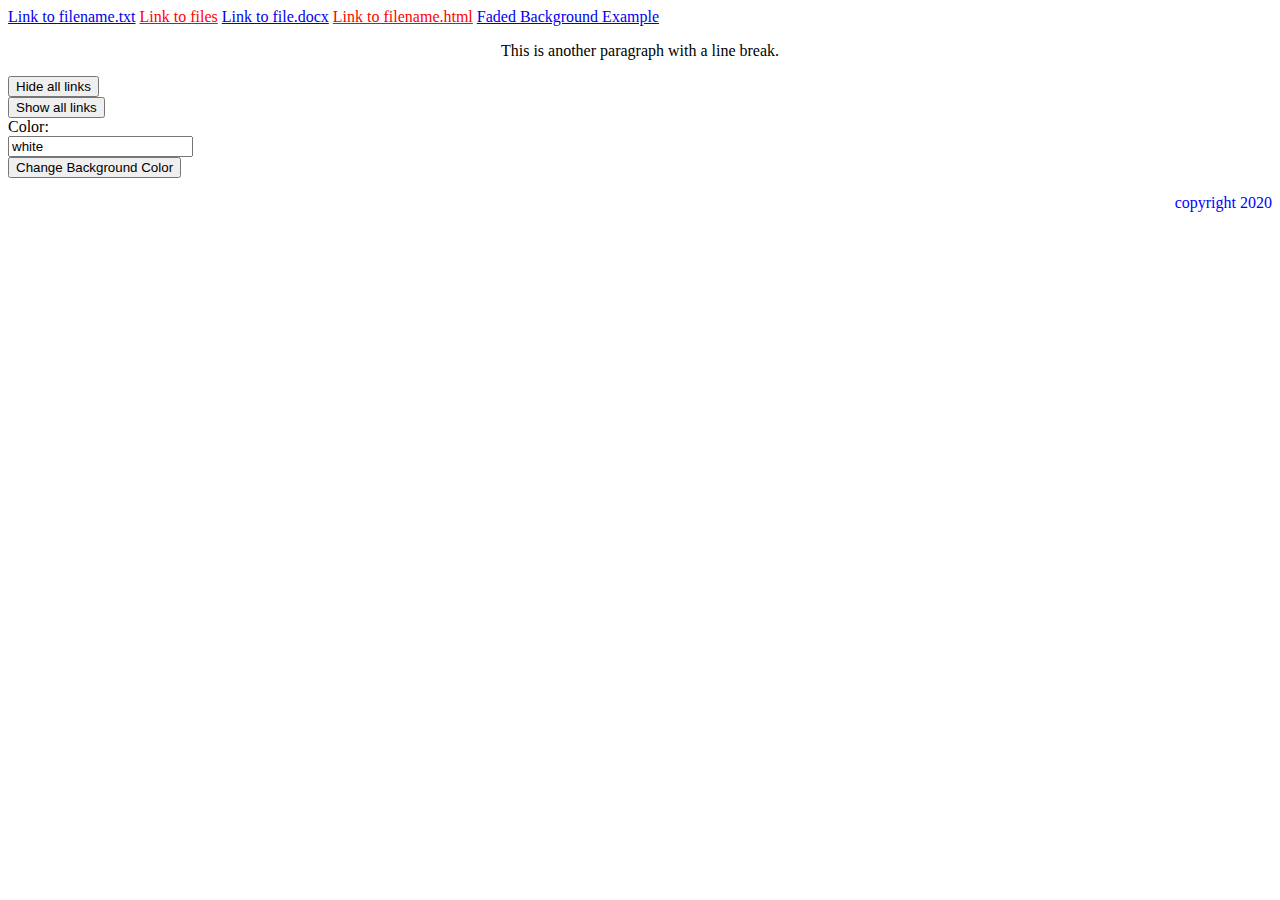
<file: index.html>
<!doctype html>
<html lang="en">
  <head>
    <meta charset="utf-8">

    <title>this is title</title>
    <meta name="description" content="Frontend Introduction Example">

    <link rel="stylesheet" href="files/theme.css">
    <link rel="stylesheet" href="files/fall.css">
  </head>

  <body>
    <header>
      <nav>
        <a href="files/filename.txt" download >Link to filename.txt</a> 
        <a class="important" href="files/index.html">Link to files</a>
        <a href="files/file.docx" download >Link to file.docx</a>
        <a class="important" href="filename.html">Link to filename.html</a>
        <a href="faded/index.html">Faded Background Example</a>
      </nav>
    </header>

    <main>
      <section>
        <p>
          This is another paragraph with a line break.
        </p>
      </section>
      <section>
        <div class="outer">
          <div class="inner">
            <button function="hide">Hide all links</button>
          </div>
          <div class="inner">
            <button function="show">Show all links</button>
          </div>
        </div>
      </section>
      <section function="background-switcher">
        <label for="color">Color:</label><br/>
        <input type="text" name="color" value="white"><br>
        <button type="button">
          Change Background Color
        </button>
        <p class="warning bad-color">
          Sorry, color is bad
        </p>
        <p class="warning unknown-color">
          Sorry, color is not recognized
        </p>
      </section>
    </main>

    <footer>
      <p id="first" class="fall">
        copyright 2020
      </p>
    </footer>
    <script src="vendor/jquery-3.5.1.min.js"></script>
    <script src="files/color-checker.js"></script>
    <script src="files/color-switcher.js"></script>
    <script src="files/example-jquery.js"></script>
    <!--script src="files/example-javascript.js"></script-->
  </body>
</html>
</file>
<file: files/theme.css>
p {
  text-align:center;
}
.important {
  color: red;
}
.warning {
  display: none;
}
</file>
<file: files/fall.css>
#first {
  color: blue;
}
p.fall {
  text-align: right;
}
</file>
